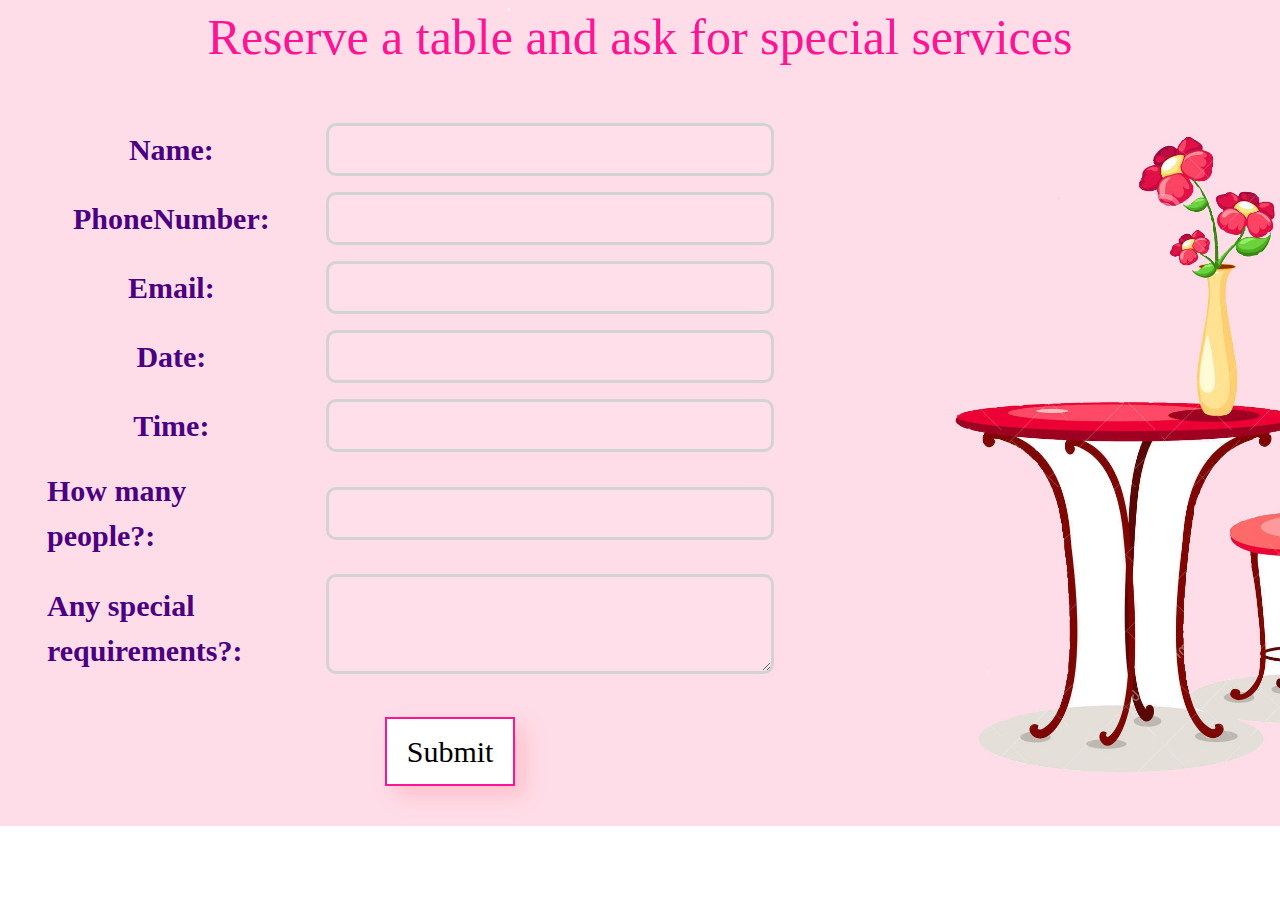
<file: form.html>
<!DOCTYPE html>
<html lang="en">
<head>

	<meta charset="utf-8">
	<meta name="viewport" content="width=device-width,initial-scale=1">
	<link rel="stylesheet" type="text/css" href="bootstrap.min.css">
	<script src="jquery-3.4.1.min.js"></script>
	<script src="bootstrap.min.js"></script>
	<script src="MainPage.js"></script>
	<link rel="stylesheet" type="text/css" href="MainPage.css">


</head>
<body>

	<div class="container-fluid form_bg " style="padding: 0px;">


		<div class="container text-center">
			<span class="FormHeading">Reserve a table and ask for special services</span>
		</div>

			<div class="container" style="padding-left:40px;margin-left: 7px">

				<div class="row">
					
					<div class="col-xs-12 col-sm-12 col-md-8 col-lg-8 col-xl-9 mt-5">
						<form action="auth/reservation" method="POST">

							<div class="form-group form-inline row">
								
								<div class="col-md-4 col-lg-4 col-xl-4">
								<label for="name">Name:</label>
								</div>

								<div class="col-md-8 col-lg-8 col-xl-8">
								<input type="text" name="name" id="name">
								</div>

							</div>
							
							<div class="form-group form-inline row">
								
								<div class="col-md-4 col-lg-4 col-xl-4">
								<label for="phonenumber" >PhoneNumber:</label>
								</div>

								<div class="col-md-8 col-lg-8 col-xl-8">
								<input type="text" name="phonenumber" id="phonenumber">
								</div>
							</div>

							<div class="form-group form-inline row">
								
								<div class="col-md-4 col-lg-4 col-xl-4">
								<label for="email" >Email:</label>
								</div>

								<div class="col-md-8 col-lg-8 col-xl-8">
								<input type="email" name="email" id="email">
								</div>
							</div>

							<div class="form-group form-inline row">
								
								<div class="col-md-4 col-lg-4 col-xl-4">
								<label for="date" >Date:</label>
								</div>
								
								<div class="col-md-8 col-lg-8 col-xl-8">
								<input type="text" name="date" id="date">
							 	</div>

							</div>

							<div class="form-group form-inline row">
								
								<div class="col-md-4 col-lg-4 col-xl-4">
								<label for="time" >Time:</label>
								</div>	
								
								<div class="col-md-8 col-lg-8 col-xl-8">
								<input type="text" name="time" id="time">
								</div>

							</div>

							<div class="form-group form-inline row">
								
								<div class="col-md-4 col-lg-4 col-xl-4">
								<label for="people" >How many people?:</label>
								</div>

								<div class="col-md-8 col-lg-8 col-xl-8">
								<input type="text" name="people" id="people">
								</div>
							</div>

							<div class="form-group form-inline row">
								
								<div class="col-md-4 col-lg-4 col-xl-4">
								<label for="comment" >Any special requirements?:</label>
								</div>
								
								<div class="col-md-8 col-lg-8 col-xl-8">
								<textarea type="textarea" name="comment" id="comment"></textarea> 
								</div>

							</div>

							<div class="text-center">
							<button class="submit_" type="button">Submit</button>
							</div>
						</form>

					</div>

				</div>

			</div>

		</div>

		
	</div>	

</body>
</html>
</file>
<file: MainPage.css>
body
{
	padding: 0px 0px 0px 0px;
	margin: 0px 0px 0px 0px;
}
.form_bg
{
	width: 100%;
	height:auto;
	background-image: url("Table_.jpg");
	background-size: cover;
	background-attachment: fixed;
	margin:0px 0px 0px 0px;
}

label
{

	font-size: 30px;
	font-family: Century Gothic;
	color:indigo;
	font-weight: bold;
}

input,textarea
{
	background-color: rgb(255,223,234);
	width:85%;
	font-size:30px;
	border:3px solid lightgrey;
	border-radius: 10px;
}

.FormHeading
{
	font-size: 50px;
	font-family: Century Gothic;
	color: deeppink;
}

.submit_
{
	color:black;
	font-size:30px;
	font-family: Century Gothic;
	background-color: white;
	border: 2px solid deeppink;
	box-shadow: 10px 10px 20px pink;
	padding:10px 20px;
	margin-top: 20px;
	margin-bottom: 40px;
}

.submit_:hover
{
	background-color: hotpink;
	color:white;
}
</file>
